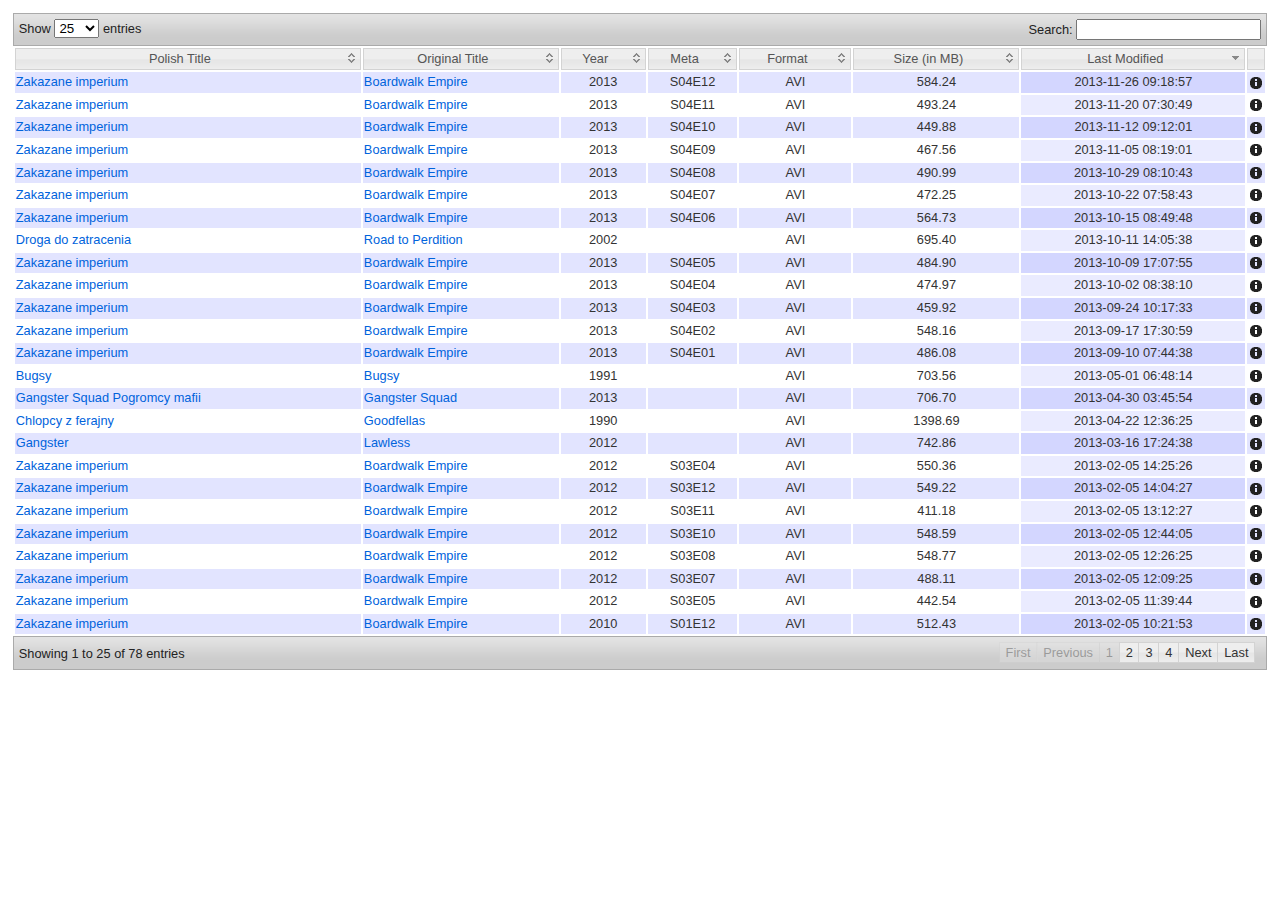
<file: catalogue/index.html>
<!DOCTYPE html>
<html>
  <head>
    <meta charset="utf-8" />
    <meta name="robots" content="nofollow" />
    <meta name="description" content="" />
    <title>Prondzyn's Cinema</title>
	  <link rel="icon" href="images/favicon.ico" />
    <style type="text/css" title="currentStyle">
      @import "css/page.css";
      @import "css/table_jui.css";
      @import "css/smoothness/jquery-ui-1.10.2.custom.min.css";
    </style>
    <script src="js/jquery-1.9.1.min.js"></script>
    <script src="js/jquery.dataTables.min.js"></script>
    <script src="js/jquery-ui-1.10.2.custom.min.js"></script>
    <script src="js/cinema.js"></script>
  </head>
  <body id="body_container">
    <div id="result">
      Searching movies...
	  </div>
    <script>
	    $(document).ready(function() {
	      $.ajax({
		      dataType: "json",
	        url: 'movies.json', 
	  	    success: function(data) {
			      if (data.length > 0) {
		          $('#result').html('<table id="movies"><thead><tr><th>Polish Title</th><th>Original Title</th><th>Year</th><th>Meta</th><th>Format</th><th>Size (in&nbsp;MB)</th><th>Last Modified</th><th>&nbsp;</th></tr></thead><tbody id="records"></tbody></table>');
            }
			      for (var i=0; i < data.length; i++) {
              // build Title
              var title = prepareTitle(data[i].title, data[i].meta);
              if (title) {
                title = '<a href="'+filmwebHref(title)+'" target="_blank" title="Search on Filmweb">'+title+'</a>';
              }
              // build Original Title
              var oTitle = prepareTitle(data[i].originalTitle, data[i].meta);
              if (oTitle) {
                oTitle = '<a href="'+filmwebHref(oTitle)+'" target="_blank" title="Search on Filmweb">'+oTitle+'</a>';
              } else {
                oTitle = data[i].name;
              }
              // build Year
              var year = prepareYear(data[i],'','');
              // build Meta
              var meta = prepareMeta(data[i],'');
              // build Format
              var format = data[i].format || '';
              // build Size
              var size = data[i].size;
              // build Last Modified
              var lMod = data[i].lastModified;
              if (lMod) {
                lMod = '<span style="white-space:nowrap;">'+lMod+'</span>';
              }
              // build dialog opener
              var opener = '<span class="ui-icon ui-icon-info movie-info-opener" objectkey="'+i+'" style="cursor:pointer;">&nbsp;</span>';
              // append row
              $('#records').append('<tr><td>'+title+'</td><td>'+oTitle+'</td><td>'+year+'</td><td>'+meta+'</td>><td>'+format+'</td><td>'+size+'</td><td>'+lMod+'</td><td>'+opener+'</td></tr>');
            }
            // prepare file info dialogs
            $('.movie-info-opener').click(function() {
              var objectKey = $(this).attr('objectkey');
              $.ajax({
                dataType: "json",
                url: 'movies.json', 
                success: function(data) {
                  var movieInfo = data[objectKey];
                  var initTitle = prepareTitle(movieInfo.title, movieInfo.meta);
                  var searchOnFilmwebHref = filmwebHref(initTitle);
                  var newDialog 
                    = $('<div id="movie-info">\
                           <div><span class="movie-info-label">File:</span> '+movieInfo.name+'</div>\
                           <div><span class="movie-info-label">Path:</span> '+movieInfo.path+'</div>\
                           <div><span class="movie-info-label">Meta:</span> '+prepareMeta(movieInfo,'--')+'</div>\
                           <div><span class="movie-info-label">Format:</span> '+movieInfo.format+'</div>\
                           <div><span class="movie-info-label">Size:</span> '+movieInfo.size+' MB</div>\
                         </div>');
                  var dialogTitle = 'Movie Info: '+movieInfo.name;
                  if (movieInfo.title && movieInfo.originalTitle && movieInfo.year) {
                    var title = prepareTitle(movieInfo.title, movieInfo.meta);
                    var oTitle = prepareTitle(movieInfo.originalTitle, movieInfo.meta);
                    dialogTitle = title + " / " + oTitle;
                    if (movieInfo.year != 'NA') {
                      dialogTitle += " (" + movieInfo.year + ")"; 
                    }
                  }
                  newDialog.dialog({
                    modal: true,
                    title: dialogTitle,
                    show: 'clip',
                    hide: 'clip',
                    width: 650,
                    height: 210,
                    buttons: [
                      {
                        id: "button-search-on-filmweb",
                        text: "Search on Filmweb",
                        click: function() {
                          window.open(searchOnFilmwebHref);
                        }
                      }
                    ],
                    open: function(event, ui) {
                      if (!(movieInfo.title)) {
                        $('#button-search-on-filmweb').button("disable");
                      }
                    },
                    close: function(event, ui) {
                      $(this).dialog("destroy");
                    }
                  });
                  return false;
                }
              });
            });
            // build data table
            oTable = $('#movies').dataTable({
              "bJQueryUI": true,
              "sPaginationType": "full_numbers",
              "aLengthMenu": [
                [10, 25, 50, 100, 200, -1],
                [10, 25, 50, 100, 200, "All"]
              ], 
              "iDisplayLength": 25,
              "aaSorting": [[ 6, "desc" ]],
              "bAutoWidth": false,
              "aoColumns": [
                { "sType" : "cinemaString" },
                { "sType" : "cinemaString" },
                { "sType" : "cinemaString", "sClass": "alignCenter" },
                { "sType" : "cinemaString", "sClass": "alignCenter" },
                { "sType" : "cinemaString", "sClass": "alignCenter" },
                { "sClass": "alignCenter" },
                { "sClass": "alignCenter" },
                { "bSortable": false, "sWidth": "10px", "sClass": "alignCenter"}
              ]
            });
            oTable.css("width","100%");
          },
        });
      });
    </script>
  </body>
</html>
</file>
